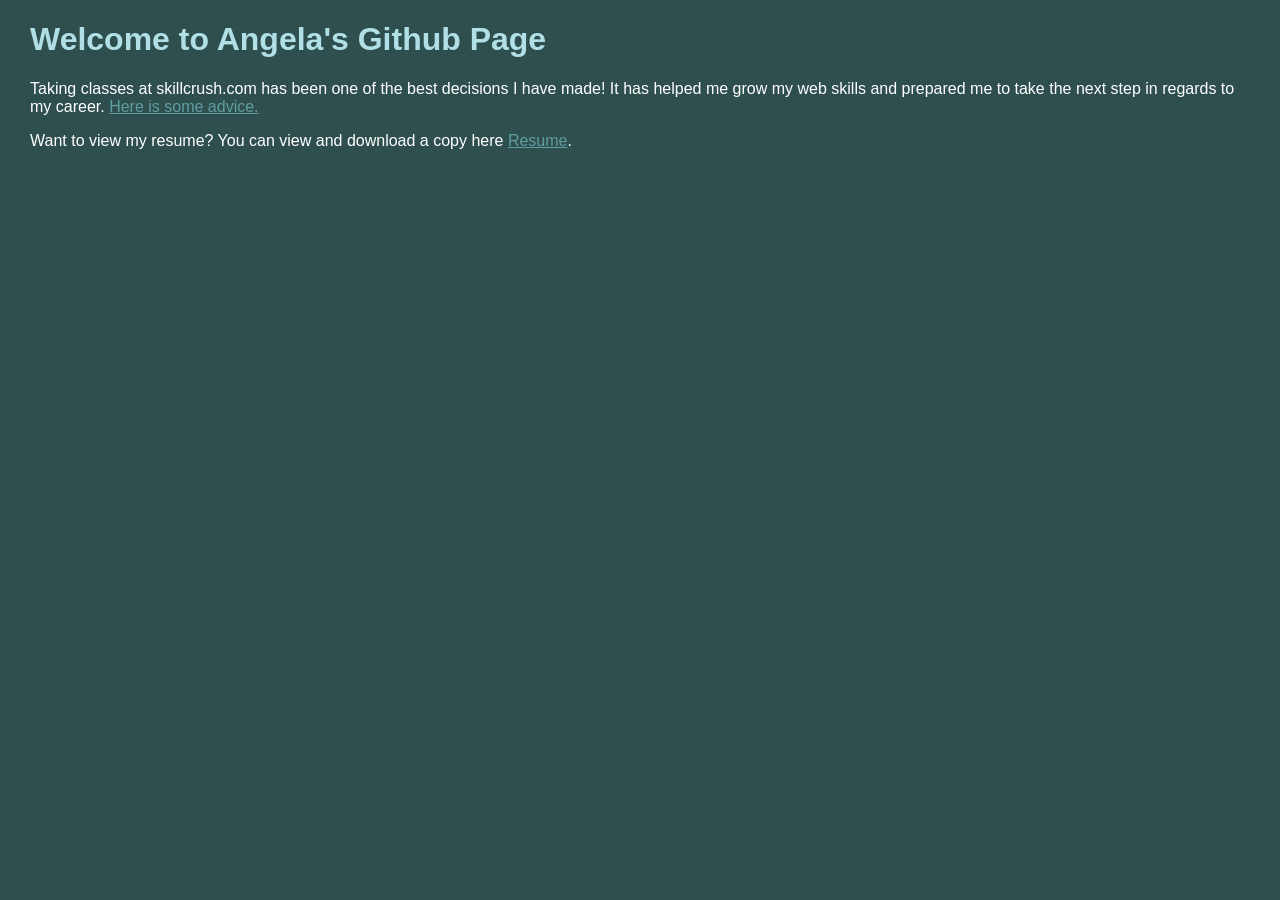
<file: stanfordal7.github.io/index.html>
<!DOCTYPE html>
<html>
<head>
	<meta charset="utf-8">
	<link rel="stylesheet" type="text/css" href="style.css">
	
	<!-- replace Skillcrush with your name here -->
	<title>Welcome to Angela's Github Page</title>
</head>

<!-- replace skillcrush with your name here -->
<body>
    <h1>Welcome to Angela's Github Page</h1>
    <p>Taking classes at skillcrush.com has been one of the best decisions I have made! It has helped me grow my web skills and prepared me to take the next step in regards to my career. <a href ="advice_angela.html">Here is some advice.</a></p>
    <p>Want to view my resume? You can view and download a copy here <a href = "webdevangie.com">Resume</a>.</p>
    
</body>
</file>
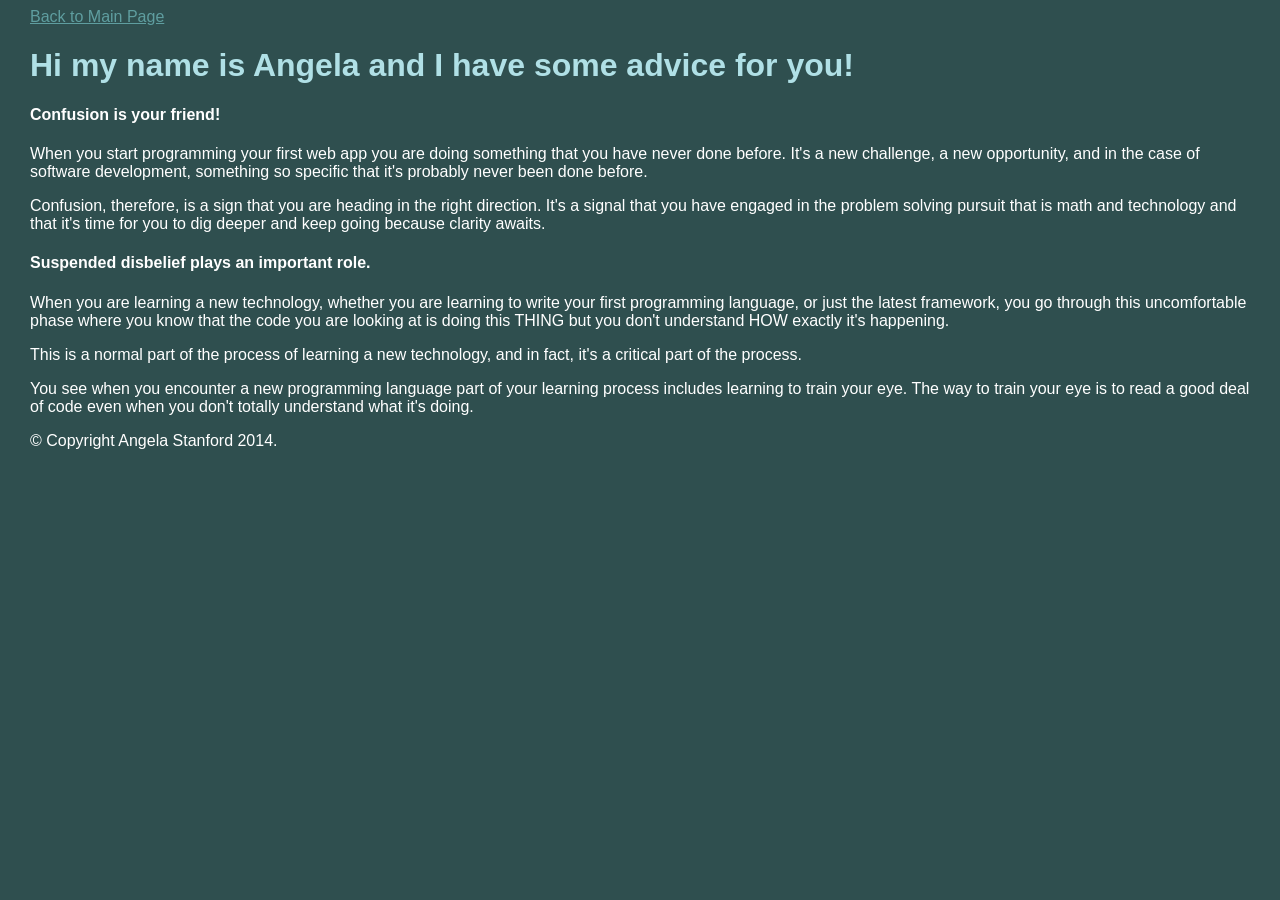
<file: stanfordal7.github.io/advice_angela.html>
<!DOCTYPE html>
<html>
<head>
	<meta charset="utf-8">
	<link rel="stylesheet" type="text/css" href="style.css">
	
	<!-- replace Skillcrush with your name here -->
	<title>Angela's Advice For Newbies</title>
</head>

<!-- replace skillcrush with your name here -->
<body>
	<header>
		<a href="index.html">Back to Main Page</a>
		<h1>Hi my name is Angela and I have some advice for you!</h1>
	</header>

	<section>
		<div class="angela_main">
			<h4>Confusion is your friend!</h4>
			<p>When you start programming your first web app you are doing something that you have never done before. It's a new challenge, a new opportunity, and in the case of software development, something so specific that it's probably never been done before.</p>

			<p>Confusion, therefore, is a sign that you are heading in the right direction. It's a signal that you have engaged in the problem solving pursuit that is math and technology and that it's time for you to dig deeper and keep going because clarity awaits.</p>
		
			<h4>Suspended disbelief plays an important role.</h4>
			<p>When you are learning a new technology, whether you are learning to write your first programming language, or just the latest framework, you go through this uncomfortable phase where you know that the code you are looking at is doing this THING but you don't understand HOW exactly it's happening.</p>

			<p>This is a normal part of the process of learning a new technology, and in fact, it's a critical part of the process.</p>

			<p>You see when you encounter a new programming language part of your learning process includes learning to train your eye. The way to train your eye is to read a good deal of code even when you don't totally understand what it's doing.</p>
		</div>
    </section>

	<footer>
		<!-- replace Skillcrush with your name here -->
		<p>&copy; Copyright Angela Stanford 2014.</p>
	</footer>
</body>
</html>
</file>
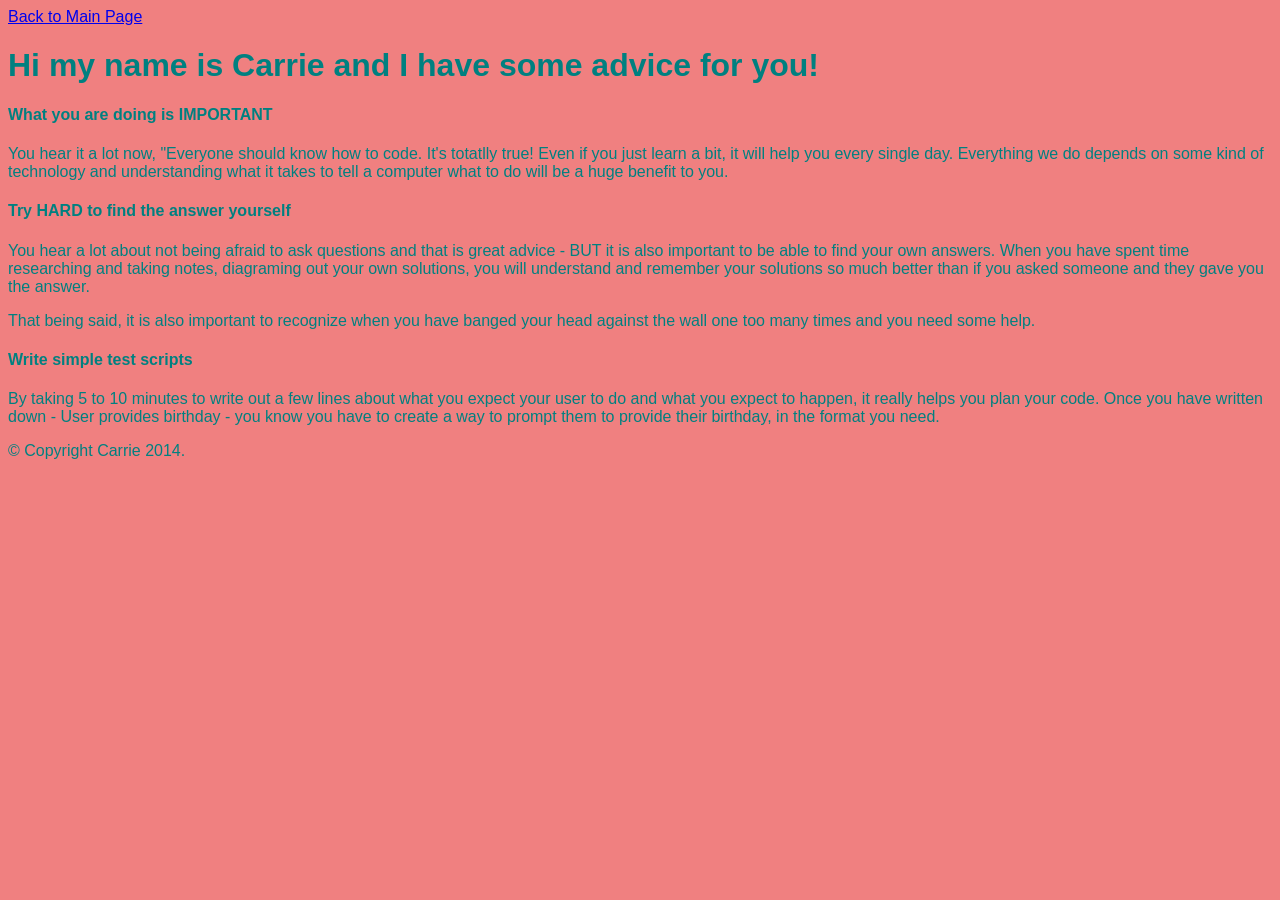
<file: skillcrush-104/advice/advice-cs.html>
<!DOCTYPE html>
<html>
<head>
	<meta charset="utf-8">
	<link rel="stylesheet" type="text/css" href="../css/style.css">

	<!-- replace Skillcrush with your name here -->
	<title>Carrie's Advice For Newbies</title>
</head>

<!-- replace skillcrush with your name here -->
<body class="Carrie-advice">
	<header>
		<a href="../index.html">Back to Main Page</a>
		<h1>Hi my name is Carrie and I have some advice for you!</h1>
	</header>

	<section>
		<div class="advice">
			<h4>What you are doing is IMPORTANT</h4>
			<p>You hear it a lot now, "Everyone should know how to code.  It's totatlly true!  Even if you just learn a bit, it will help you every single day.  Everything we do depends on some kind of technology and understanding what it takes to tell a computer what to do will be a huge benefit to you.</p>

			<h4>Try HARD to find the answer yourself</h4>
			<p>You hear a lot about not being afraid to ask questions and that is great advice - BUT it is also important to be able to find your own answers.  When you have spent time researching and taking notes, diagraming out your own solutions, you will understand and remember your solutions so much better than if you asked someone and they gave you the answer.</p>

			<p>That being said, it is also important to recognize when you have banged your head against the wall one too many times and you need some help.</p>
			<h4>Write simple test scripts</h4>
			<p>By taking 5 to 10 minutes to write out a few lines about what you expect your user to do and what you expect to happen, it really helps you plan your code.  Once you have written down - User provides birthday - you know you have to create a way to prompt them to provide their birthday, in the format you need.</p>
		</div>
    </section>

	<footer>
		<!-- replace Skillcrush with your name here -->
		<p>&copy; Copyright Carrie 2014.
	</footer>
</body>
</html>
</file>
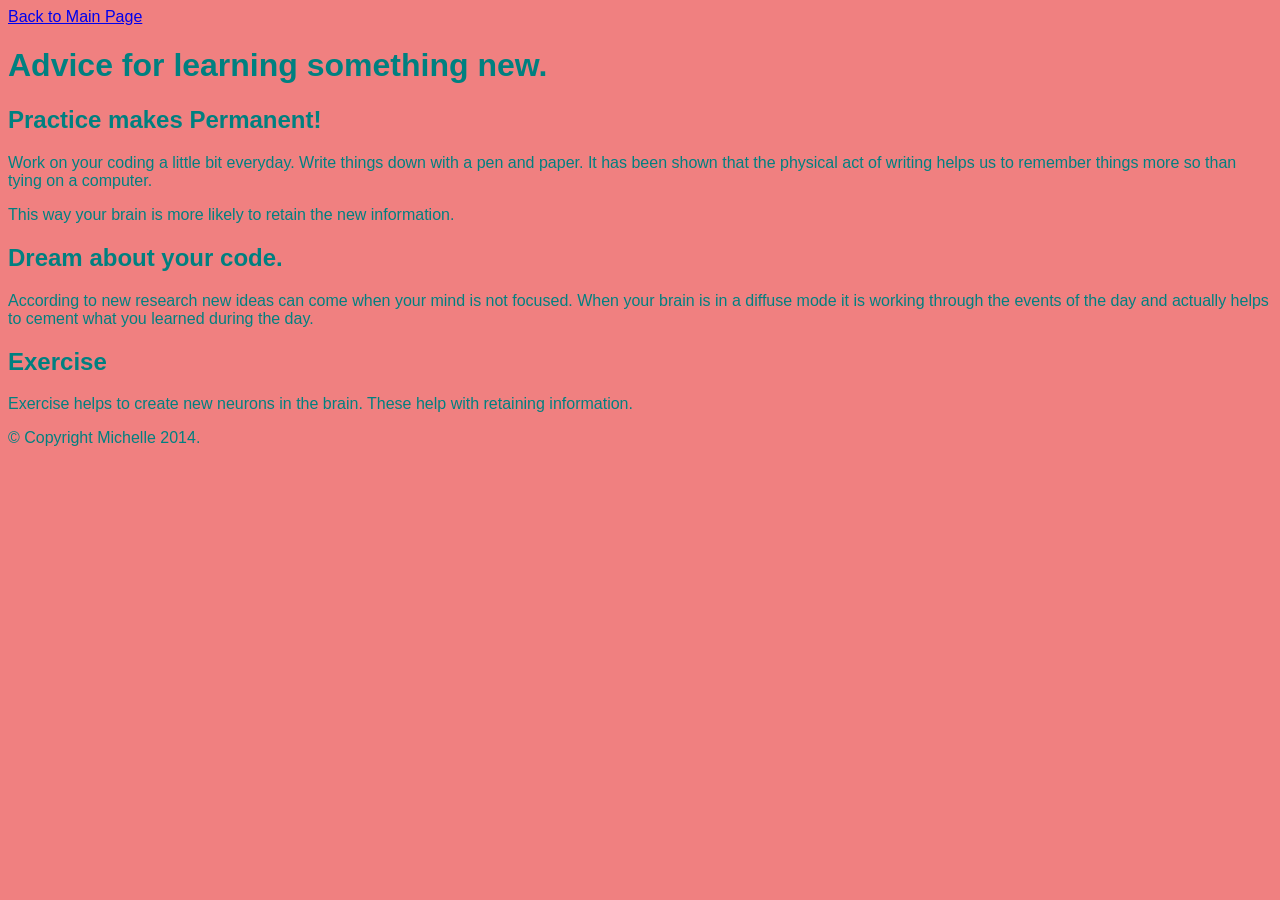
<file: skillcrush-104/advice/advice-michelleb.html>
<!DOCTYPE html>
<html>
<head>
	<meta charset="utf-8">
	<link rel="stylesheet" type="text/css" href="../css/style.css">
	
	<!-- replace Skillcrush with your name here -->
	<title>Michelle's Advice For Newbies</title>
</head>

<!-- replace skillcrush with your name here -->
<body class="michelleb-advice">
	<header>
		<a href="../index.html">Back to Main Page</a>
		<h1>Advice for learning something new.</h1>
	</header>

	<section>
		<div class="advice">
			<h1 class="michelle-advice">Practice makes Permanent!</h1>
			<p>Work on your coding a little bit everyday. Write things down with a pen and paper. It has been shown that the physical act of writing helps us to remember things more so than tying on a computer.</p>

			<p>This way your brain is more likely to retain the new information. </p>
		
			<h1 class = "michelle-advice">Dream about your code.</h1>
			<p>According to new research new ideas can come when your mind is not focused. When your brain is in a diffuse mode it is working through the events of the day and actually helps to cement what you learned during the day.</p>

			<h1 class = "michelle-advice">Exercise</h1>

			<p>Exercise helps to create new neurons in the brain. These help with retaining information.</p>
		</div>
    </section>

	<footer>
		<!-- replace Skillcrush with your name here -->
		<p>&copy; Copyright Michelle 2014.
	</footer>
</body>
</html>
</file>
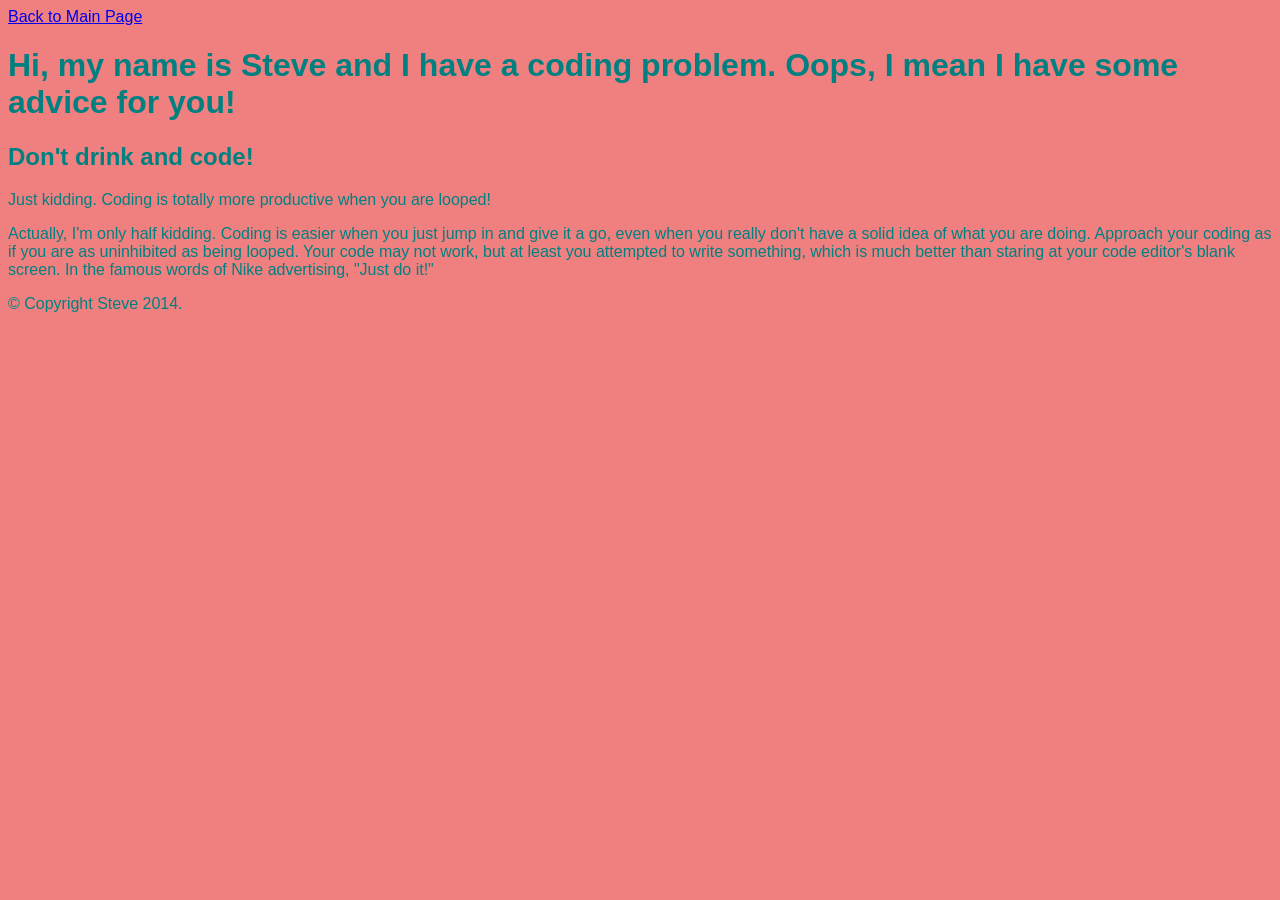
<file: skillcrush-104/advice/advice-steve-brown.html>
<!DOCTYPE html>
<html>
<head>
	<meta charset="utf-8">
	<link rel="stylesheet" type="text/css" href="../css/style.css">
	
	<!-- replace Skillcrush with your name here -->
	<title>Steve's Advice For Newbies</title>
</head>

<!-- replace skillcrush with your name here -->
<body class="steveb-advice">
	<header>
		<a href="../index.html">Back to Main Page</a>
		<h1>Hi, my name is Steve and I have a coding problem. Oops, I mean I have some advice for you!</h1>
	</header>

	<section>
		<div class="advice">
			<h2>Don't drink and code!</h2>
			<p>Just kidding. Coding is totally more productive when you are looped!</p>

			<p>Actually, I'm only half kidding. Coding is easier when you just jump in and give it a go, even when you really don't have a solid idea of what you are doing. Approach your coding as if you are as uninhibited as being looped. Your code may not work, but at least you attempted to write something, which is much better than staring at your code editor's blank screen. In the famous words of Nike advertising, "Just do it!"</p>
		</div>
    </section>

	<footer>
		<!-- replace Skillcrush with your name here -->
</body>
		<p>&copy; Copyright Steve 2014.
	</footer>
</body>
</html>
</file>
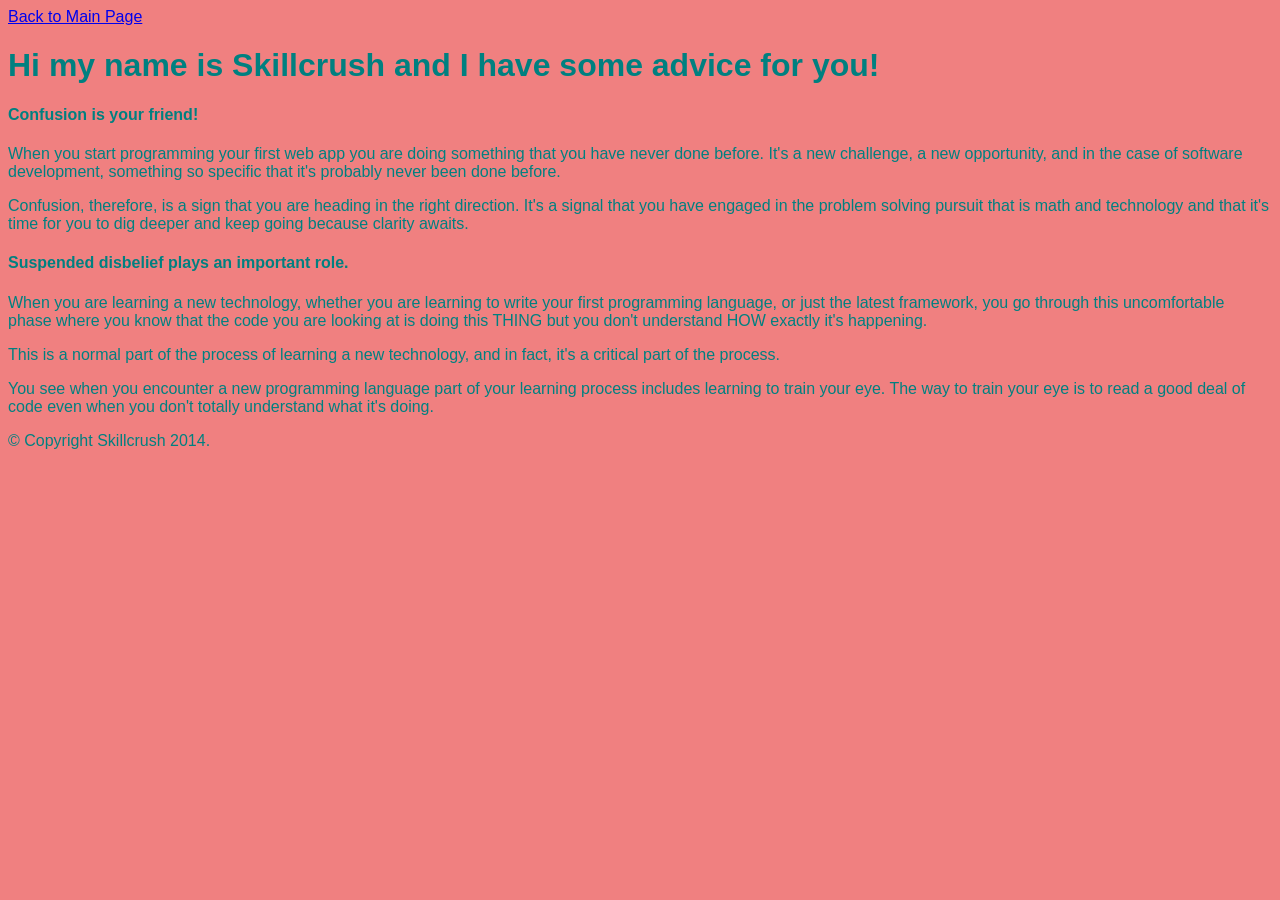
<file: skillcrush-104/advice/advice-template.html>
<!DOCTYPE html>
<html>
<head>
	<meta charset="utf-8">
	<link rel="stylesheet" type="text/css" href="../css/style.css">

	<!-- replace Skillcrush with your name here -->
	<title>Skillcrush's Advice For Newbies</title>
</head>

<!-- replace skillcrush with your name here -->
<body class="skillcrush-advice">
	<header>
		<a href="../index.html">Back to Main Page</a>
		<h1>Hi my name is Skillcrush and I have some advice for you!</h1>
	</header>

	<section>
		<div class="advice">
			<h4>Confusion is your friend!</h4>
			<p>When you start programming your first web app you are doing something that you have never done before. It's a new challenge, a new opportunity, and in the case of software development, something so specific that it's probably never been done before.</p>

			<p>Confusion, therefore, is a sign that you are heading in the right direction. It's a signal that you have engaged in the problem solving pursuit that is math and technology and that it's time for you to dig deeper and keep going because clarity awaits.</p>

			<h4>Suspended disbelief plays an important role.</h4>
			<p>When you are learning a new technology, whether you are learning to write your first programming language, or just the latest framework, you go through this uncomfortable phase where you know that the code you are looking at is doing this THING but you don't understand HOW exactly it's happening.</p>

			<p>This is a normal part of the process of learning a new technology, and in fact, it's a critical part of the process.</p>

			<p>You see when you encounter a new programming language part of your learning process includes learning to train your eye. The way to train your eye is to read a good deal of code even when you don't totally understand what it's doing.</p>
		</div>
    </section>

	<footer>
		<!-- replace Skillcrush with your name here -->
		<p>&copy; Copyright Skillcrush 2014.
	</footer>
</body>
</html>
</file>
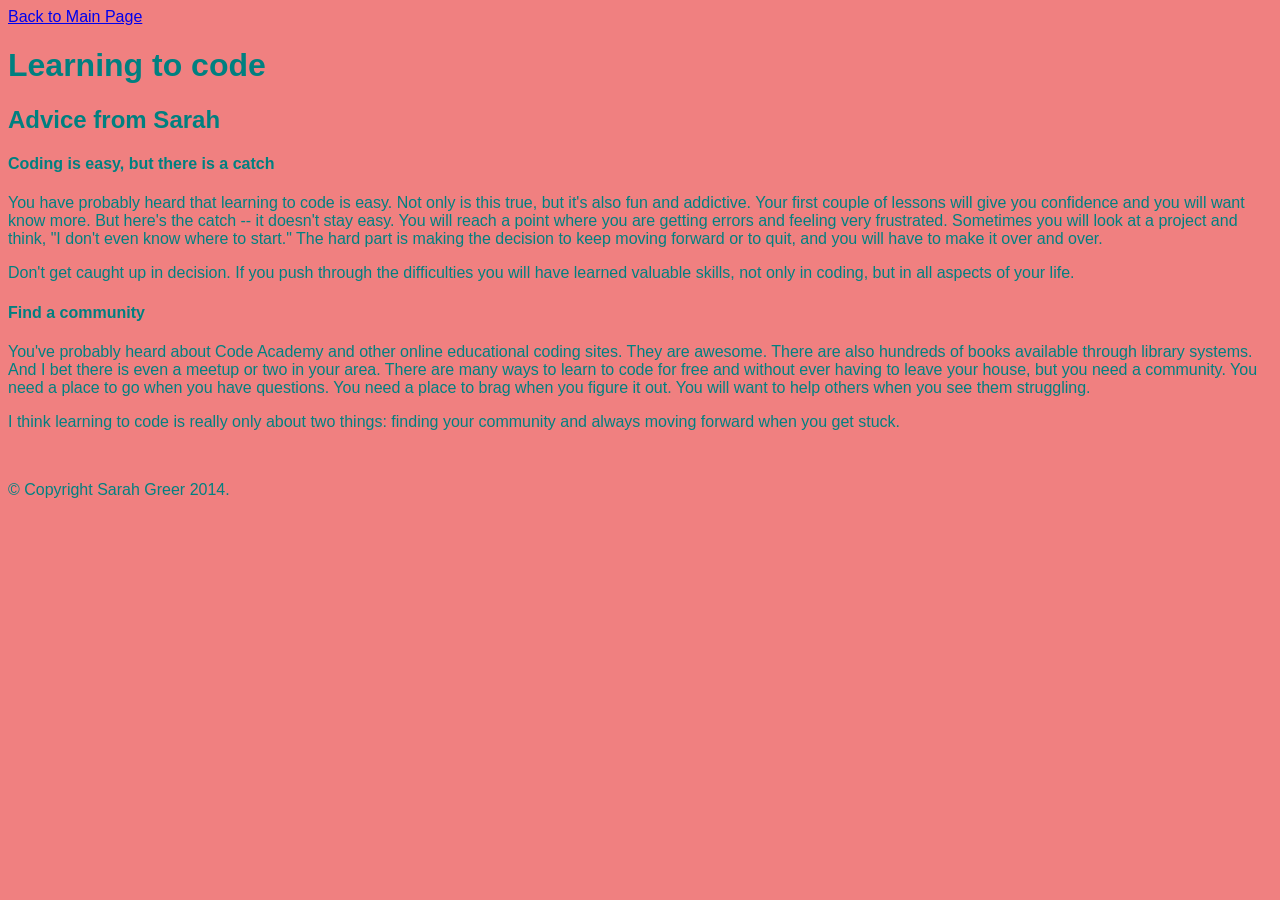
<file: skillcrush-104/advice/advice_sarahgreer.html>
<!DOCTYPE html>
<html>
<head>
	<meta charset="utf-8">
	<link rel="stylesheet" type="text/css" href="../css/style.css">
    <link href='http://fonts.googleapis.com/css?family=Julius+Sans+One' rel='stylesheet' type='text/css'> <link href='http://fonts.googleapis.com/css?family=Poiret+One' rel='stylesheet' type='text/css'>
	
	<!-- replace Skillcrush with your name here -->
	<title>Sarah's Advice For Newbies</title>
</head>

<!-- replace skillcrush with your name here -->
<body class="sarahgreer-advice">
	<header>
		<a href="../index.html">Back to Main Page</a>
		<h1 class="sarahgreer-advice">Learning to code</h1>
        <h2 class="sarahgreer-advice">Advice from Sarah</h2>
	</header>

	<section>
		<div class="sarahgreer-advice">
			<h4 class="sarahgreer-advice">Coding is easy, but there is a catch</h4>
			<p class="sarahgreer-advice">You have probably heard that learning to code is easy.  Not only is this true, but it's also fun and addictive.  Your first couple of lessons will give you confidence and you will want know more. But here's the catch -- it doesn't stay easy.  You will reach a point where you are getting errors and feeling very frustrated.  Sometimes you will look at a project and think, "I don't even know where to start."  The hard part is making the decision to keep moving forward or to quit, and you will have to make it over and over.</p> 
                
            <p class="sarahgreer-advice">Don't get caught up in decision.  If you push through the difficulties you will have learned valuable skills, not only in coding, but in all aspects of your life.</p>
		
			<h4 class="sarahgreer-advice">Find a community</h4>
			<p class="sarahgreer-advice">You've probably heard about Code Academy and other online educational coding sites.  They are awesome.  There are also hundreds of books available through library systems.  And I bet there is even a meetup or two in your area.  There are many ways to learn to code for free and without ever having to leave your house, but you need a community.  You need a place to go when you have questions.  You need a place to brag when you figure it out.  You will want to help others when you see them struggling.</p>
            
            <p class="sarahgreer-advice">I think learning to code is really only about two things:  finding your community and always moving forward when you get stuck.</p>

		</div>
    </section>
<br>
    <footer>
		<!-- replace Skillcrush with your name here -->
		<p class="sarahgreercopy-advice">&copy; Copyright Sarah Greer 2014.
	</footer>
</body>
</html>
</file>
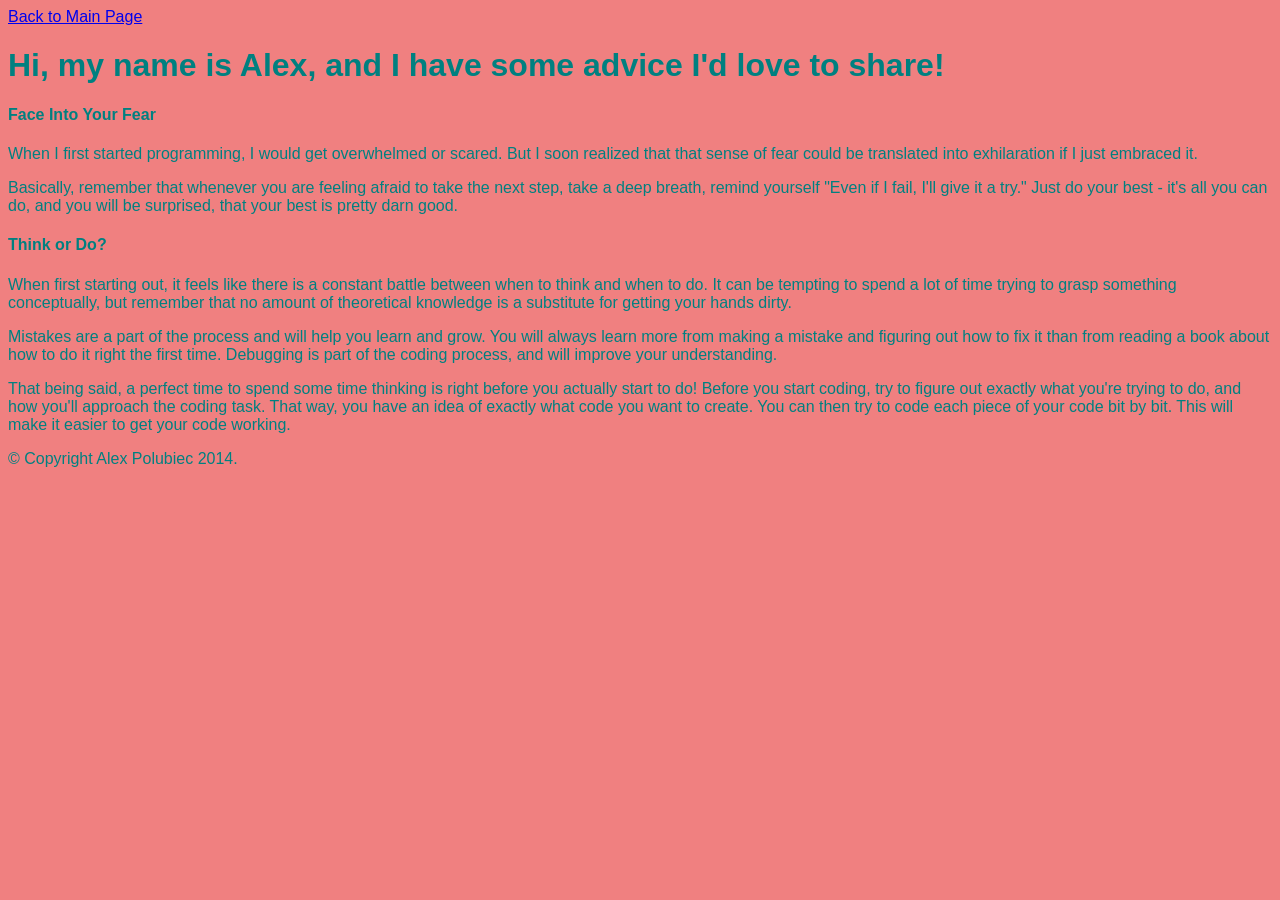
<file: skillcrush-104/advice/alex-advice.html>
<!DOCTYPE html>
<html>
<head>
	<meta charset="utf-8">
	<link rel="stylesheet" type="text/css" href="../css/style.css">
	
	<!-- replace Skillcrush with your name here -->
	<title>Alex's Advice For Newbies</title>
</head>

<!-- replace skillcrush with your name here -->
<body class="alex-advice">
	<header>
		<a href="../index.html">Back to Main Page</a>
		<h1>Hi, my name is Alex, and I have some advice I'd love to share!</h1>
	</header>

	<section>
		<div class="advice">
			<h4>Face Into Your Fear</h4>
			<div class="advice-item">			
				<p>When I first started programming, I would get overwhelmed or scared. But I soon realized that that sense of fear could be translated into exhilaration if I just embraced it.</p>

				<p>Basically, remember that whenever you are feeling afraid to take the next step, take a deep breath, remind yourself "Even if I fail, I'll give it a try." Just do your best - it's all you can do, and you will be surprised, that your best is pretty darn good.</p>
			</div>
				
			<h4>Think or Do?</h4>
			<div class="advice-item">
				<p>When first starting out, it feels like there is a constant battle between when to think and when to do. It can be tempting to spend a lot of time trying to grasp something conceptually, but remember that no amount of theoretical knowledge is a substitute for getting your hands dirty.</p>
				
				<p>Mistakes are a part of the process and will help you learn and grow. You will always learn more from making a mistake and figuring out how to fix it than from reading a book about how to do it right the first time. Debugging is part of the coding process, and will improve your understanding.</p>
			
				<p>That being said, a perfect time to spend some time thinking is right before you actually start to do! Before you start coding, try to figure out exactly what you're trying to do, and how you'll approach the coding task. That way, you have an idea of exactly what code you want to create. You can then try to code each piece of your code bit by bit. This will make it easier to get your code working.</p>
			</div>
		</div>
    </section>

	<footer>
		<!-- replace Skillcrush with your name here -->
		<p>&copy; Copyright Alex Polubiec 2014.
	</footer>
</body>
</html>
</file>
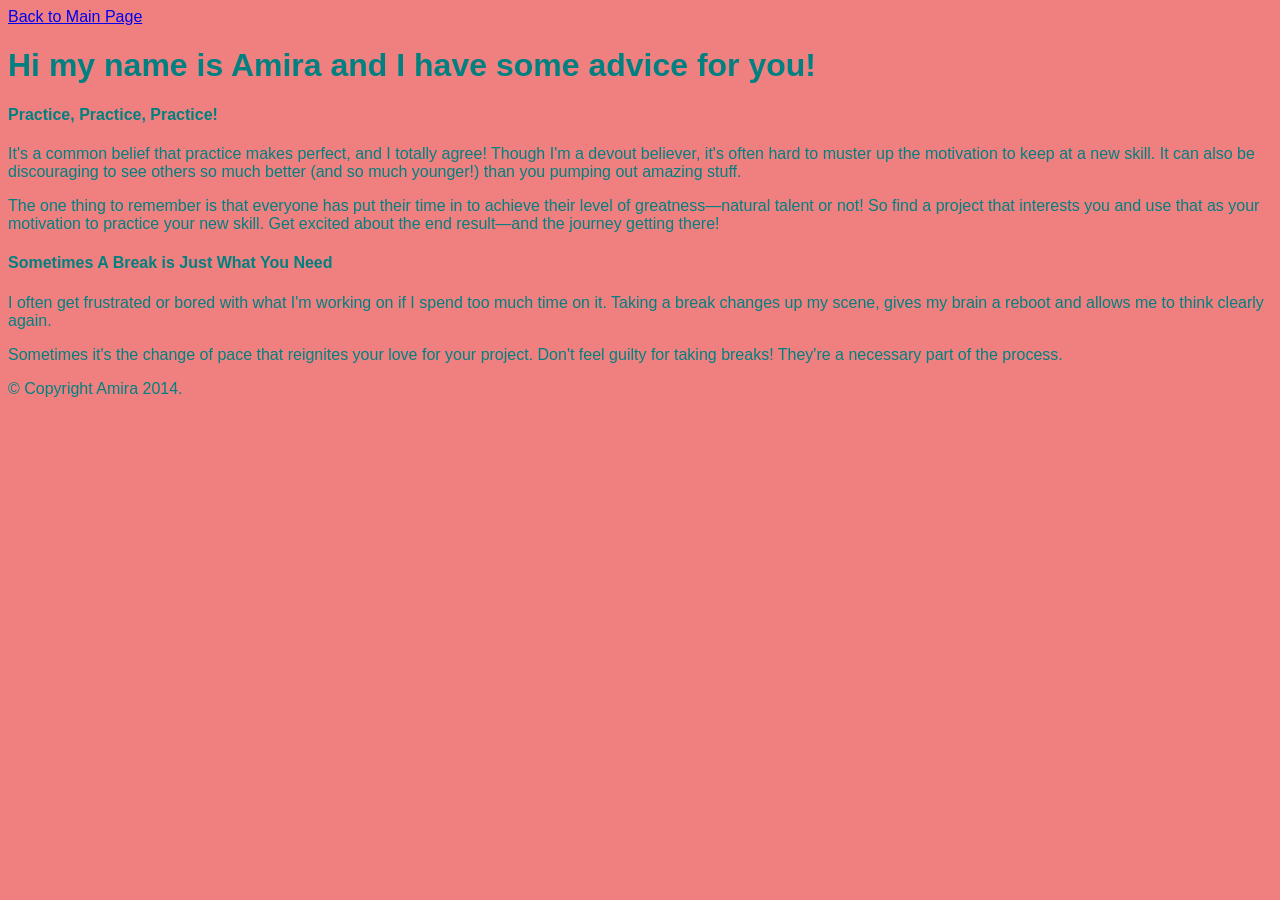
<file: skillcrush-104/advice/amira-advice.html>
<!DOCTYPE html>
<html>
<head>
	<meta charset="utf-8">
	<link rel="stylesheet" type="text/css" href="../css/style.css">
	
	<!-- replace Skillcrush with your name here -->
	<title>Amira's Advice For Newbies</title>
</head>

<!-- replace skillcrush with your name here -->
<body class="amira-advice">
	<header>
		<a href="../index.html">Back to Main Page</a>
		<h1>Hi my name is Amira and I have some advice for you!</h1>
	</header>

	<section>
		<div class="advice">
			<h4>Practice, Practice, Practice!</h4>
			<p>It's a common belief that practice makes perfect, and I totally agree! Though I'm a devout believer, it's often hard to muster up the motivation to keep at a new skill. It can also be discouraging to see others so much better (and so much younger!) than you pumping out amazing stuff.</p>
			<p>The one thing to remember is that everyone has put their time in to achieve their level of greatness—natural talent or not! So find a project that interests you and use that as your motivation to practice your new skill. Get excited about the end result—and the journey getting there!</p>
		
			<h4>Sometimes A Break is Just What You Need</h4>
			<p>I often get frustrated or bored with what I'm working on if I spend too much time on it. Taking a break changes up my scene, gives my brain a reboot and allows me to think clearly again.</p>

			<p>Sometimes it's the change of pace that reignites your love for your project. Don't feel guilty for taking breaks! They're a necessary part of the process.</p>

		</div>
    </section>

	<footer>
		<!-- replace Skillcrush with your name here -->
		<p>&copy; Copyright Amira 2014.
	</footer>
</body>
</html>
</file>
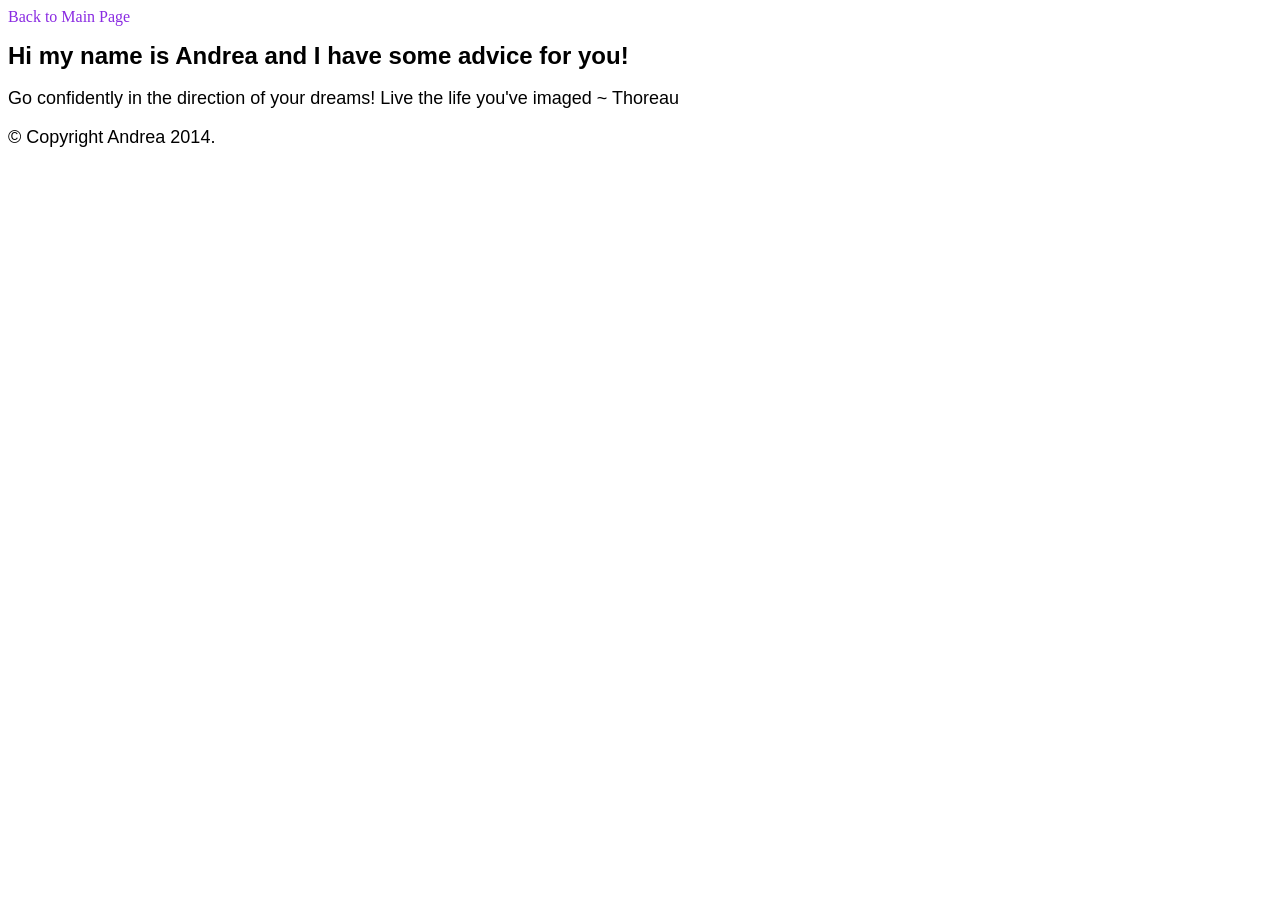
<file: skillcrush-104/advice/andrea-advice.html>
<!DOCTYPE html>
<html>
<head>
	<meta charset="utf-8">
	<link rel="stylesheet" type="text/css" href="../css/andrea-advice.css">

	<!-- replace Skillcrush with your name here -->
	<title>Andrea's Advice For Newbies</title>
</head>

<!-- replace skillcrush with your name here -->
<body class="andrea-advice">
	<header>
		<a href="../index.html">Back to Main Page</a>
		<h1 class="andrea-advice">Hi my name is Andrea and I have some advice for you!</h1>
	</header>

	<section>
		<div class="andrea-advice">
			<p>Go confidently in the direction of your dreams! Live the life you've imaged ~ Thoreau</p>
		</div>
    </section>

	<footer>
		<!-- replace Skillcrush with your name here -->
		<p>&copy; Copyright Andrea 2014.
	</footer>
</body>
</html>
</file>
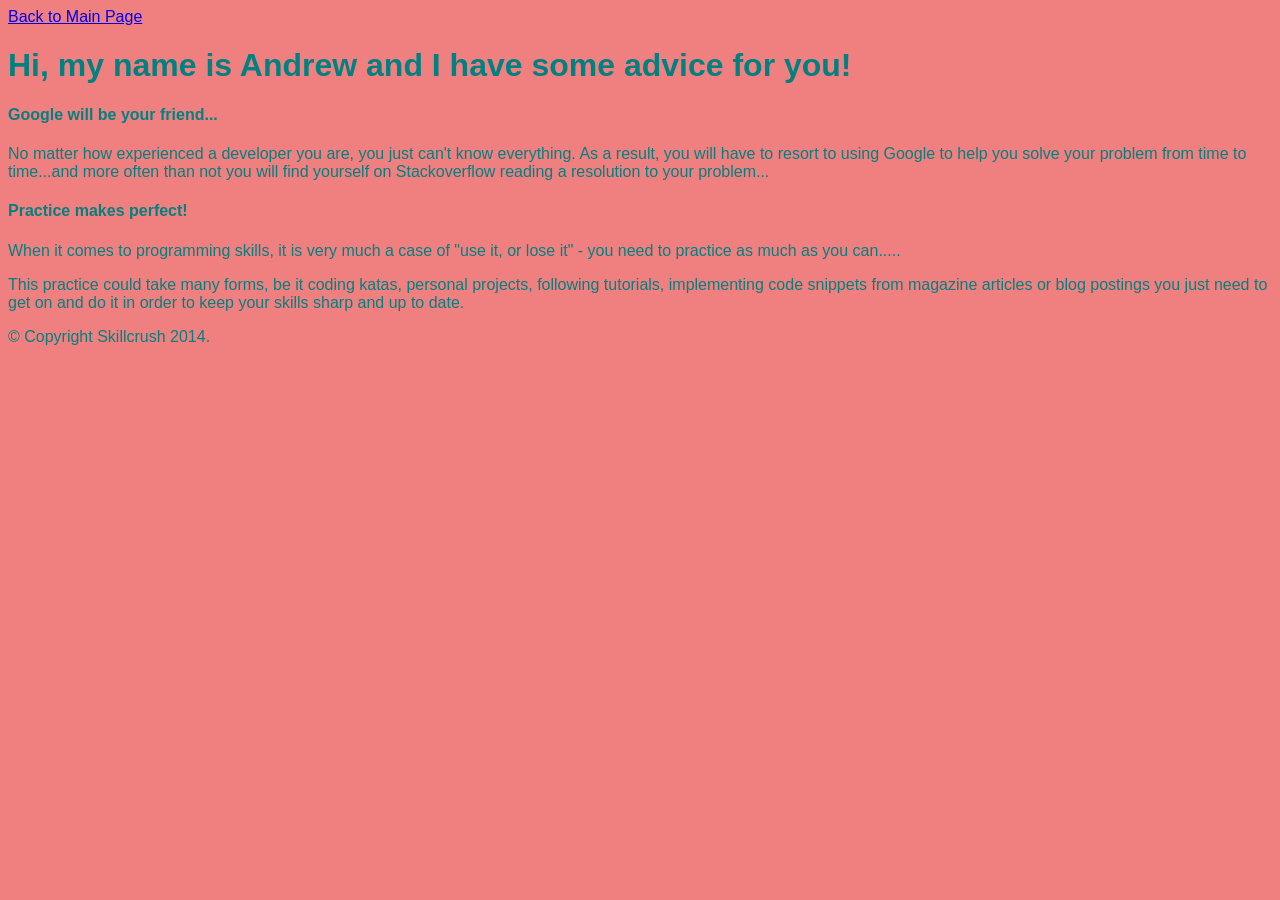
<file: skillcrush-104/advice/andylj-advice.html>
<!DOCTYPE html>
<html>
<head>
	<meta charset="utf-8">
	<link rel="stylesheet" type="text/css" href="../css/style.css">

	<!-- replace Skillcrush with your name here -->
	<title>Skillcrush's Advice For Newbies</title>
</head>

<!-- replace skillcrush with your name here -->
<body class="andylj-advice">
	<header>
		<a href="../index.html">Back to Main Page</a>
		<h1>Hi, my name is Andrew and I have some advice for you!</h1>
	</header>

	<section>
		<div class="advice">
			<h4>Google will be your friend...</h4>
			<p>No matter how experienced a developer you are, you just can't know everything. As a result, you will have to resort to using Google to help you solve your problem from time to time...and more often than not you will find yourself on Stackoverflow reading a resolution to your problem...</p>

			<h4>Practice makes perfect!</h4>
			<p>When it comes to programming skills, it is very much a case of "use it, or lose it" - you need to practice as much as you can.....</p>

			<p>This practice could take many forms, be it coding katas, personal projects, following tutorials, implementing code snippets from magazine articles or blog postings you just need to get on and do it in order to keep your skills sharp and up to date.</p>
		</div>
    </section>

	<footer>
		<!-- replace Skillcrush with your name here -->
		<p>&copy; Copyright Skillcrush 2014.
	</footer>
</body>
</html>
</file>
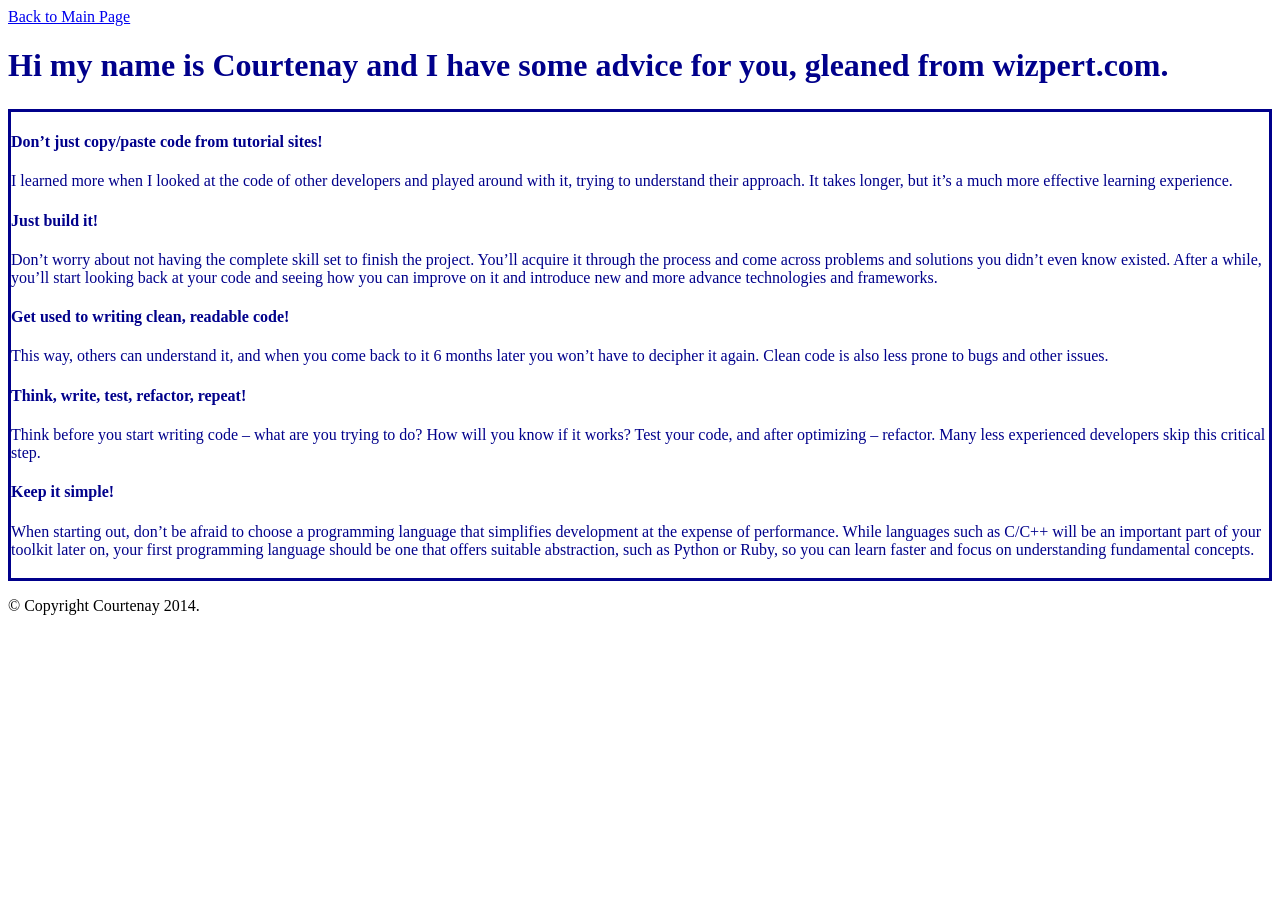
<file: skillcrush-104/advice/cbrammar-advice.html>
<!DOCTYPE html>
<html>
<head>
	<meta charset="utf-8">
	<link rel="stylesheet" type="text/css" href="../css/cbrammar-advice.style.css">
	
	<!-- replace Skillcrush with your name here -->
	<title>Courtenay's Advice For Newbies</title>
</head>

<!-- replace skillcrush with your name here -->
<body class="Courtenay-advice">
	<header>
		<a href="../index.html">Back to Main Page</a>
		<h1>Hi my name is Courtenay and I have some advice for you, gleaned from wizpert.com.</h1>
	</header>

	<section>
		<div class="advice">
			<h4>Don’t just copy/paste code from tutorial sites!</h4>
			<p>I learned more when I looked at the code of other developers and played around with it, trying to understand their approach. It takes longer, but it’s a much more effective learning experience.</p>

			<h4>Just build it!</h4>
			<p>Don’t worry about not having the complete skill set to finish the project. You’ll acquire it through the process and come across problems and solutions you didn’t even know existed. After a while, you’ll start looking back at your code and seeing how you can improve on it and introduce new and more advance technologies and frameworks.</p>
		
			<h4>Get used to writing clean, readable code!</h4>
			<p>This way, others can understand it, and when you come back to it 6 months later you won’t have to decipher it again. Clean code is also less prone to bugs and other issues.</p>

			<h4>Think, write, test, refactor, repeat!</h4>
			<p>Think before you start writing code – what are you trying to do? How will you know if it works? Test your code, and after optimizing – refactor. Many less experienced developers skip this critical step.</p>

			<h4>Keep it simple!</h4>
			<p>When starting out, don’t be afraid to choose a programming language that simplifies development at the expense of performance. While languages such as C/C++ will be an important part of your toolkit later on, your first programming language should be one that offers suitable abstraction, such as Python or Ruby, so you can learn faster and focus on understanding fundamental concepts.</p>
		</div>
    </section>

	<footer>
		<!-- replace Skillcrush with your name here -->
		<p>&copy; Copyright Courtenay 2014.
	</footer>
</body>
</html>
</file>
<file: stanfordal7.github.io/style.css>
/** Add a comment at the beginning of your CSS styles with your name **/
/**Angela's Style**/
body {
	background-color: DarkSlateGray;
	color: white;
	text-decoration: none;
	font-family:'Open Sans', sans-serif;
    margin-left: 30px;  
    margin-right: 30px;
}

h1 {
    font-family: impact, sans-serif;
    color: PowderBlue;
}

a {
    color: CadetBlue;
    font-family: "trebuchet ms", sans-serif;
}
</file>
<file: skillcrush-104/css/style.css>
/** Add a comment at the beginning of your CSS styles with your name **/
/**Angela's Style**/
body {
	background-color: lightcoral;
	color: teal;
	text-decoration: none;
	font-family:'Open Sans', sans-serif;
}
</file>
<file: skillcrush-104/css/andrea-advice.css>
/** Add a comment at the beginning of your CSS styles with your name **/

/**Andrea's Styles **/
.andrea-advice h1 {
	font-family: 'Arial', sans-serif;
	font-size: 24px;
	font-weight: bold;
}
.andrea-advice p{
	font-family: 'Arial', sans-serif;
	font-size: 18px;
}
a	{
	text-decoration: none;
	color: #8A2BE2;
}


/**Kim's Styles**/
.kim-advice h1 {
	font-family:'Arial', sans-serif;
	font-size: 16px;
	font-weight: bold;
	}

.kim-advice .advice h4 {
	font-family: 'Helvetica';
	font-size: 14px;
	font-weight: bold;
	}
	
.kim-advice .advice p {
	font-family: 'Arial';
	font-size: 10px;
	}
/**End Kim's Styles**/

/** Sarah Bagley's styles **/

.sarahbagley-advice h1 {
	font-family: 'Crushed', cursive;
	color: Teal;
	text-align: center;
	font-size: 60px;
}

.sarahbagley-advice .sarahbagleymore-advice h4 {
	font-family: 'Crushed', cursive;
	color: Teal;
	text-align: center;
	font-size: 30px;
	padding-top: 10px;
}

.sarahbagley-advice .sarahbagleymore-advice p {
	font-family: 'Muli', sans-serif;
	text-align: center;
	font-size: 20px;
	padding-left: 150px;
	padding-right: 150px;
	line-height: 30px;
}

.sarahbagley-advice a {
	font-family: 'Muli', sans-serif;
	color: Teal;
	text-align: center;
	font-size: 20px;
	text-decoration: none;
}

.sarahbagley-advice p {
	font-family: 'Muli', sans-serif;
	color: Gray;
	text-align: center;
	font-size: 20px;
	text-decoration: none;
	padding-bottom: 40px;
}

/** End of Sarah Bagley's styles **/

/** Kenise's styles **/
.kenise-advice .advice h1 {
	font-family: 'Roboto Condensed', sans-serif;
    font-size: 24px;
    font-weight: bold;
	margin-left: 40px;
	margin-top:20px;
	margin-bottom:15px;
}

.kenise-advice .advice p {
    font-family: 'Roboto Condensed', sans-serif;
    font-size: 16px;
    width: 600px;
	margin-left: 40px;
	margin-top: 15px;
	margin-bottom: 15px;
}

.kenise-advice .advice h4 {
    font-family: 'Oswald', sans-serif;
    font-size: 20px;
    color: rgb(216, 35, 42);
	margin-left: 40px;
	margin-top: 20px;
	margin-bottom: 15px;
	border-bottom: 1px solid #DDDDDD;
	padding-bottom: 5px;
}
.kenise-advice .advice ul {
    font-family: 'Roboto Condensed', sans-serif;
    font-size: 16px;
    width: 600px;
	margin-left: 30px;
	margin-top: 15px;
	margin-bottom: 15px;
	}

.kenise-advice .advice li {
    font-family: 'Roboto Condensed', sans-serif;
    font-size: 16px;
    width: 600px;
	margin-left: 40px;
	margin-top: 15px;
	margin-bottom: 15px;
}
.kenise-advice .advice a {
	text-decoration: none;
}

.kenise-advice .advice footer {
	text-align: center;
}
/**End Kenise's Style**/

.kennedy-advice{
	color: lightblue;
	font-size: 18px;
	text-align: center;
	background-size: cover;
	background-position: center;
	color: blue;
	font-family: helvetica;
	background: orange;
}

/**Keri's Advice Style**/
.keri-stoller-advice {
	font-family: Georgia, sans-serif;
	margin: 50px;
	background-color: #B2AFB3;
}

.keri-stoller-advice .main-page {
	text-decoration: none;
	font-style: italic;
	color: purple;
}

.keri-stoller-advice h1 {
	font-size: 3em;
	text-align: center;
}

.keri-stoller-advice .advice {
	margin: 10px auto;
}

.keri-stoller-advice h4 {
	text-align: left;
	font-size: 1.5em;
	font-weight: bolder;
	text-decoration: underline;
	color: #C3E30B;
	margin: 0px;
	padding: 0px;
}

.keri-stoller-advice p {
	font-family: sans-serif;

}

.keri-stoller-advice footer {
	text-align: right;
	font-style: italic;
	font-size: .75em;
	font-weight: lighter;
	color: purple;
}
/**End of Keri's Advice Style**/


/** Yo it's Randle **/
.randle-advice body {
	padding: 50px;
	font-family: helvetica;
}

.randle-advice h1, h4 {
	margin: 10px 100px 10px 100px;
	color: salmon;
}

.randle-advice h1 {
	padding: 20px;
	font-size: 3em;
}

.randle-advice h4 {
	padding: 10px;
	font-size: 2em;
}

.randle-advice p {
	margin: 10px 150px 10px 150px;
	border-radius: 20px;
	background-color: salmon;
	color: white;
	padding: 25px;
	font-size: 1.5em;
}

.margaret-advice body {
	padding: 20px;
	}

.margaret-advice h1 {
	padding: 10px;
	font-size: 40px;
	color: royalblue;
	font-family: courier;
	text-align: Center;
	}

.margaret-advice h4 {
	font-size: 30px;
	color: darkpink;
	font-family: courier;
	text-align: center;
	}

.margaret-advice p {
	font-size: 20px;
	padding: 10px;
	font-family: courier;
	margin-left: 20px;
	}

/** Skillcrush styles **/
.skillcrush-advice .advice h4 {
	border-bottom: 1px solid #DDDDDD;
	padding-bottom: 5px;
}

.lyndileighwk-advice h1{
	color: DarkSlateGray;
}
.lyndileighwk-advice .advice h4 {
	border-bottom: 1px solid #DDDDDD;
	padding-bottom: 5px;
}
.lyndileighwk-advice #wrap{
	width: 600px;
	margin: auto;
	font-family: Arial, Helvetica, sans-serif;
}
.lyndileighwk-advice p{
	font-weight: lighter;
	color: DimGray
}

.deblevy-advice .advice h1 {
	font-family: 'Roboto Condensed', sans-serif;
    font-size: 24px;
    font-weight: bold;
	margin-left: 40px;
	margin-top:20px;
	margin-bottom:15px;
}

.deblevy-advice .advice p {
    font-family: 'Roboto Condensed', sans-serif;
    font-size: 16px;
    width: 600px;
	margin-left:40px;
	margin-top:15px;
	margin-bottom:15px;
}

.deblevy-advice .advice h4 {
    font-family: 'Oswald', sans-serif;
    font-size: 20px;
    color: rgb(216, 35, 42);
	margin-left: 40px;
	margin-top:20px;
	margin-bottom:15px;
}

.deblevy-advice .advice ol {
    font-family: 'Roboto Condensed', sans-serif;
    font-size: 16px;
    width: 600px;
	margin-left:30px;
	margin-top:15px;
	margin-bottom:15px;
	}

.deblevy-advice .advice li {
    font-family: 'Roboto Condensed', sans-serif;
    font-size: 16px;
    width: 600px;
	margin-left:40px;
	margin-top:15px;
	margin-bottom:15px;
}

/**CSS styles for kimsanders advice page **/
.kimsanders-advice-main {
	background-image: url(http://mrg.bz/KVxRhK);
	background-size: 100%;
	background-repeat: no-repeat;
	background-position: center;
	font-family:"Verdana";
}

.kimsanders-advice {
  background:#7f7f7f;
  background:rgba(255,255,255,0.7);
  padding: 0px 25px;
}

.kimsanders-advice h1 {
	font-style: italic;
	font-size: 35px;
	color: #000066;
	text-align: center;
}

.kimsanders-advice h4 {
	font-size: 25px;
	color: #000065;
}

.kimsanders-advice p {
	font-size: 18px;
	color: #000065;
}
/**End styles for kimsanders **/

/** Steve's styles **/
.steveb-advice .advice h2 {
	font-family: sans-serif;
	border-bottom: 1px solid #DDDDDD;
	padding-bottom: 5px;
}
.steveb-advice h1 {
	font-family: sans-serif;
}
.steveb-advice p {
	font-family: sans-serif;
}
.steveb-advice a {
	font-family: sans-serif;
}

.rosskinney-advice  h1  {
	background-color: orange;
	border-bottom: 11px solid blue;
	padding-bottom: 5px;

}

.rosskinney-advice  {
	background-color: orange

}

.rosskinney-advice .ross-footer  {
	background-color: blue

}

.rosskinney-advice a:link {text-decoration:none;}

/**amira keepin' it simple**/
.amira-advice .advice h4{
    background-color: #8cd9b8;
    color: #aba3e0;
    font-size: 30px;
}

div.sarahgreer-advice {
    font-family: 'Julius Sans One', sans-serif;
    color: #2F3632;
    box-shadow: .1em .1em .5em #2F3632;
    padding: 2em;
    width:  60%;
    margin-left: auto;
    margin-right: auto;
}

h1.sarahgreer-advice {
    font-family: 'Julius Sans One', sans-serif;
    font-size: 2em;
    color: #2F3632;
    width: 80%;
    margin-left: auto;
    margin-right: auto;
    text-align: center;
}

h2.sarahgreer-advice {
    font-family: 'Julius Sans One', sans-serif;
    font-size: 1em;
    color: #2F3632;
    width: 80%;
    margin-left: auto;
    margin-right: auto;
    text-align: center;
    font-style: italic;
}

h4.sarahgreer-advice {
    font-family: 'Julius Sans One', sans-serif;
    font-size: 1.6em;
    color: #2F3632;
}

p.sarahgreer-advice {
    font-family: 'Julius Sans One', sans-serif;
    font-weight: 200;
    font-size: 1.24em;
    line-height: 1.3em;
    text-align: justify
}

p.sarahgreercopy-advice {
    color: #2F3632;
    font-family: 'Julius Sans One', sans-serif;
    font-size: .8em;
}

/** Emily Chen styles **/
.emilychen-advice {
	font-family: Montserrat;
	max-width: 960px;
	margin: auto auto;
	background-color: #FAFFE5
}

.emilychen-advice h1 {
	font-size: 2em;
}

.emilychen-advice h4 {
	font-size: 1.4em;
}

/*Cristy Koebler styles */
.cristykoebler-advice header h1{
	text-align: center;
	font-family: serif;
  	color: Crimson;
}

.cristykoebler-advice .advice h4 {
	font-family: Arial, Helvetica, sans-serif;
}

.cristykoebler-advice footer {
	text-align: center;
}

/** Hi all, this is Jessica's advice style**/
.jmg-advice   {
color: #008599;
background-color: navajowhite;
text-align: center;
width: 550px;
margin-left: 35px;
padding-left: 25px;
padding-right: 25px;
border: 14px mediumvioletred solid;
}

.jess-advice {
background: cornsilk;
border: 30px solid mediumvioletred;
padding: 5px;

}

.jess-header {
color: mediumblue;
}

.evebee-advice {
background-color: lightgreen;
color: darkgreen;
font-weight: bold;
}

#amycphoto {
    height: 300px;
    border-radius: 50%;
    margin-left: 300px;
}
.amych1 {
    font-family: serif;
    color: gray;
    text-align: center;
}
.amycp {
    color: gray;
    text-align: center;
}
.amych4 {
    text-align: center;
    font-weight: 800;
    font-size: 30px;
}
#amycwrapper {
    width: 900px;
    background-color: pink;
    margin: 0px auto;
}

/**Alex's Advice Style**/

.alex-advice {
	background-color: lightgreen;
}

.alex-advice h1 {
	background-color: white;
	border-radius: 5px;
	margin-left: auto;
	margin-right: auto;
	width: 55%;
	border: solid green 4px;
	padding: 20px;
}

.alex-advice .advice h4 {
	color: #003300;
	text-decoration: condensed;
	font-size: 150%;
	font-weight: normal;
}

.advice-item {
	background-color:white;
	border: solid 2px green;
	padding: 5px;
	border-radius: 10px;
	width: 90%;
	margin-left: auto;
	margin-right: auto;
}

/**End of Alex's Advice Style**/

/*This is Melissa's contribution*/
.melissay-advice .advice h4 {
	font-size: 50px;
}

.melissay-advice .advice p {
	background-color: indigo;
	color: white;
	margin: 10px 200px;
	font-size: 25px;
	border-radius: 5px;
}

.melissay-advice footer {
	margin: 10px auto;
	text-align: center;
}
/*End of Melissa's contribution*/

/*Michelle B's contribution*/
.michelleb-advice{
background-color: white;
color: silver;
font-size: 20px;
font-family: arial;
text-align: left;
margin: 20px;
width: 700px;
text-decoration: none;
}
.michelle-advice{
color: lightblue;
font-size: 22px;
}
/*End of Michelle B's contribution*/

/**** Chrissyg's advice styles start here ****/
.chrissyg-advice {  
	border: 1px solid white;
	background-color:#3cc;
	color:#036;
	font-family: 'Montserrat', sans-serif;
	margin: 20px;
	padding:20px 40px;
}

.chrissyg-advice h1 {
	color: white;
	text-transform: uppercase;
	margin-top:30px;
	padding-top:20px;
	padding-bottom:20px;
	margin-bottom:0px;
	font-size:26px;
	border-top:1px solid white;
	border-bottom:1px solid white;
}

.chrissyg-advice h2 {
	font-size:21px;
	margin-top:0px;
	padding-top:0px;
}

.chrissyg-advice p {
	margin-bottom:40px;
	font-style:italic;
}

.chrissyg-advice a {
	color:#036;
	text-transform: uppercase;
	text-decoration:none;
	font-size: 13px;
}

.chrissyg-advice header {
	text-align:center;
}

.chrissyg-advice div {
	margin:0 40px 40px 40px; padding:40px;
}

.chrissyg-advice footer {
	font-size: 12px;
}
/**** End of Chrissyg's advice styles ****/
</file>
<file: skillcrush-104/css/cbrammar-advice.style.css>
/** Add a comment at the beginning of your CSS styles with your name **/

/** Skillcrush styles **/
.Courtenay-advice header {
	padding-bottom: 3px;
	color: darkblue;
	background-color:rgb(256,256,256);
}

.Courtenay-advice section {
	border-style: solid;
	padding-bottom: 3px;
	color: darkblue;
	background-color:rgb(256,256,256);
}
</file>
